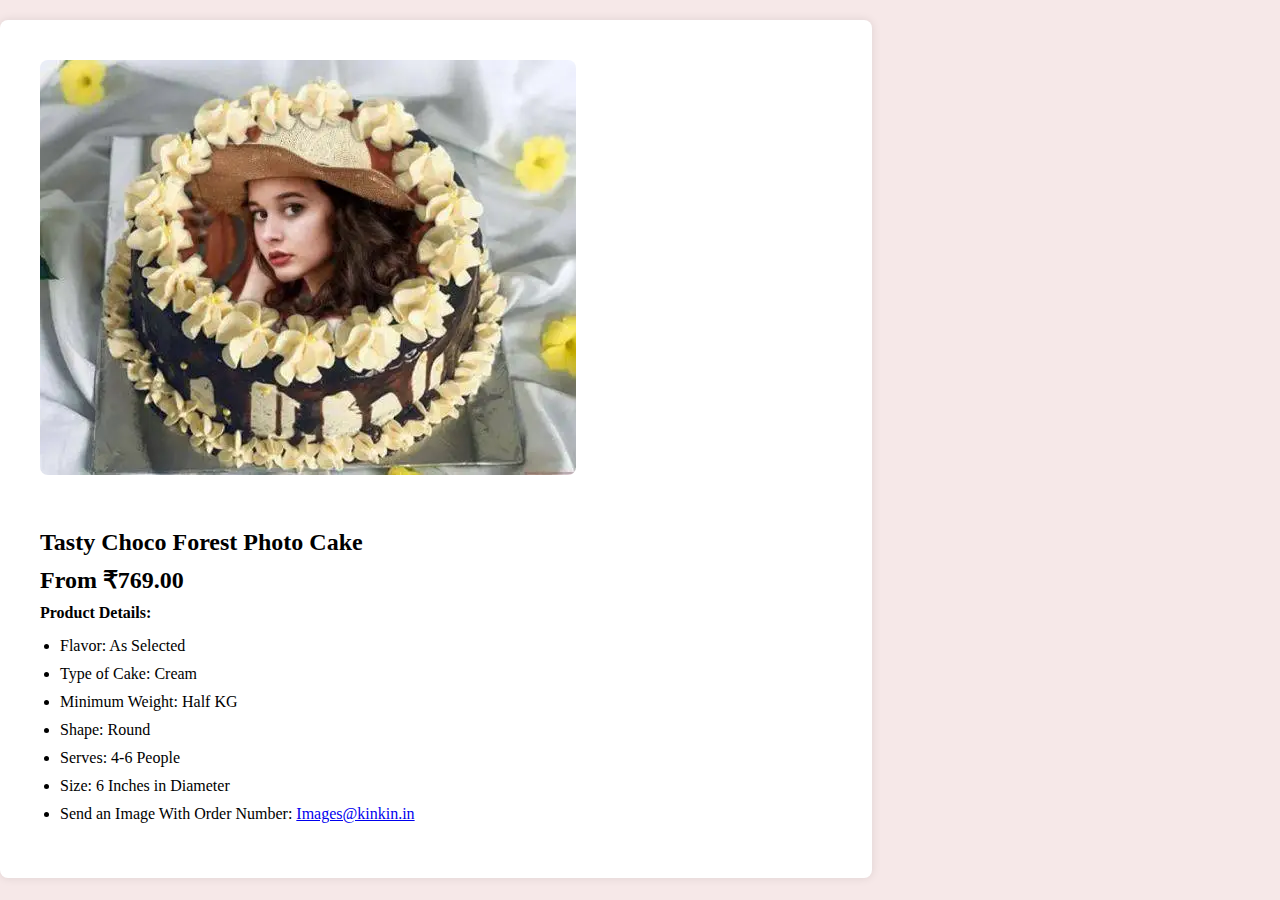
<file: product-1.html>
<!DOCTYPE html>
<html lang="en">
<head>
    <meta charset="UTF-8">
    <meta name="viewport" content="width=device-width, initial-scale=1.0">
    <title>Tasty Choco Forest Photo Cake</title>
    <style>
        body {
            background-color: #f6e8e8;
            margin: 0;
            /* display: flex; */
            justify-content: center;
            align-items: center;
            height: 100%;
        }
        .container {
    /* display: flex; */
    justify-content: space-between; /* Ensure even distribution */
    width: 65%;
    padding: 20px;
    background: #fff;
    border-radius: 8px;
    box-shadow: 0 0 10px rgba(0, 0, 0, 0.1);
    margin: 20px 0;
        }

       .image {
        width: 80%;
    flex: 1; /* Take up remaining space */
    padding: 20px;
    /* display: flex;
    justify-content: flex-start; */
    /* align-items: flex-start; */
}
        .image img {
            max-width: 100%;
            height: auto;
            border-radius: 8px;
        }
        .details {
            flex: 2;
            padding: 20px;
        }
        .details h2, .details p, .details ul {
            margin: 10px 0;
        }
        .details ul {
            list-style-type: disc;
            padding-left: 20px;
        }
        .details ul li {
            padding: 5px 0;
        }
        .card {
            display: flex;
            justify-content: space-between;
            align-items: center;
            padding: 10px;
            border: 1px solid #ccc;
            border-radius: 5px;
            margin: 10px 0;
        }
        .card div {
            flex: 1;
        }
        .card button {
            padding: 5px 10px;
            border: none;
            background: #007bff;
            color: white;
            border-radius: 5px;
            cursor: pointer;
        }
        .card button:hover {
            background: #0056b3;
        }
        input, textarea {
            width: 100%;
            padding: 10px;
            margin: 10px 0;
            border-radius: 5px;
            border: 1px solid #ccc;
        }
        .option-group {
            display: flex;
            flex-wrap: wrap;
            gap: 10px;
        }
        .option-group label {
            display: flex;
            align-items: center;
            justify-content: center;
            padding: 10px 20px;
            border: 1px solid #ccc;
            border-radius: 5px;
            cursor: pointer;
            background: #f8f8f8;
        }
        .option-group input {
            display: none;
        }
        .option-group input:checked + label {
            background: #007bff;
            color: white;
            border-color: #007bff;
        }
        .add-to-cart {
            display: flex;
            align-items: center;
            margin: 20px 0;
        }
        .add-to-cart input {
            width: 60px;
            margin-right: 10px;
        }
        .add-to-cart button {
            padding: 10px 20px;
            border: none;
            background: #28a745;
            color: white;
            border-radius: 5px;
            cursor: pointer;
        }
        .add-to-cart button:hover {
            background: #218838;
        }
    </style>
</head>
<body>
    <div class="container">
        <div class="row">
            <div class="col-md-6">
                <div class="image">
                    <img src="assets/product-1.webp" alt="Tasty Choco Forest Photo Cake">
                </div>
            </div>
            <div class="col-md-6">
                <div class="details">
                    <h2><b>Tasty Choco Forest Photo Cake</b></h2>
                    <h2><b>From ₹769.00</b></h2>
                    <p><b>Product Details:</b></p>
                    <ul>
                        <li>Flavor: As Selected</li>
                        <li>Type of Cake: Cream</li>
                        <li>Minimum Weight: Half KG</li>
                        <li>Shape: Round</li>
                        <li>Serves: 4-6 People</li>
                        <li>Size: 6 Inches in Diameter</li>
                        <li>Send an Image With Order Number: <a href="mailto:Images@kinkin.in">Images@kinkin.in</a></li>
                    </ul>
                </div>
            </div>
        </div>
    </div>
    
            <!-- <div class="card">
                <p>Use pincode to check delivery info</p>
                <input type="text" placeholder="Enter a pin code">
                <button>CHECK</button>
            </div>
            <p>Delivery is available to this area</p>
            <h3>SELECT DELIVERY TIME</h3>
            <div class="option-group">
                <input type="radio" id="delivery-time-1" name="delivery-time" value="standard">
                <label for="delivery-time-1">Standard 9am - 12pm</label>
                <input type="radio" id="delivery-time-2" name="delivery-time" value="12pm-4pm">
                <label for="delivery-time-2">12pm - 4pm</label>
                <input type="radio" id="delivery-time-3" name="delivery-time" value="4pm-8pm">
                <label for="delivery-time-3">4pm - 8pm</label>
            </div>
            <h3>SELECT WEIGHT</h3>
            <div class="option-group">
                <input type="radio" id="weight-1" name="weight" value="0.5kg">
                <label for="weight-1">0.5 KG</label>
                <input type="radio" id="weight-2" name="weight" value="1kg">
                <label for="weight-2">1 KG</label>
                <input type="radio" id="weight-3" name="weight" value="1.5kg">
                <label for="weight-3">1.5 KG</label>
                <input type="radio" id="weight-4" name="weight" value="2kg">
                <label for="weight-4">2 KG</label>
                <input type="radio" id="weight-5" name="weight" value="3kg">
                <label for="weight-5">3 KG</label>
            </div>
            <h3>SELECT FLAVOR</h3>
            <div class="option-group">
                <input type="radio" id="flavor-1" name="flavor" value="black-forest">
                <label for="flavor-1">Black Forest</label>
                <input type="radio" id="flavor-2" name="flavor" value="butterscotch">
                <label for="flavor-2">Butterscotch</label>
                <input type="radio" id="flavor-3" name="flavor" value="chocolate">
                <label for="flavor-3">Chocolate</label>
                <input type="radio" id="flavor-4" name="flavor" value="pineapple">
                <label for="flavor-4">Pineapple</label>
                <input type="radio" id="flavor-5" name="flavor" value="vanilla">
                <label for="flavor-5">Vanilla</label>
            </div>

            <h3>SELECT CHOICE</h3>
            <div class="option-group">
                <input type="radio" id="choice-1" name="choice" value="eggless">
                <label for="choice-1">Eggless</label>
                <input type="radio" id="choice-2" name="choice" value="normal">
                <label for="choice-2">Normal</label>
            </div>
            
            
            <h3>Select Delivery Date *</h3>
            <input type="date">
            <h3>Write Message On Gifts, Cakes & Flowers</h3>
            <textarea rows="4" placeholder="Enter your message here"></textarea>
            <div class="add-to-cart">
                <input type="number" value="1" min="1">
                <button>ADD TO CART</button>
            </div> -->
        </div>
    </div>
</body>
</html>
</file>
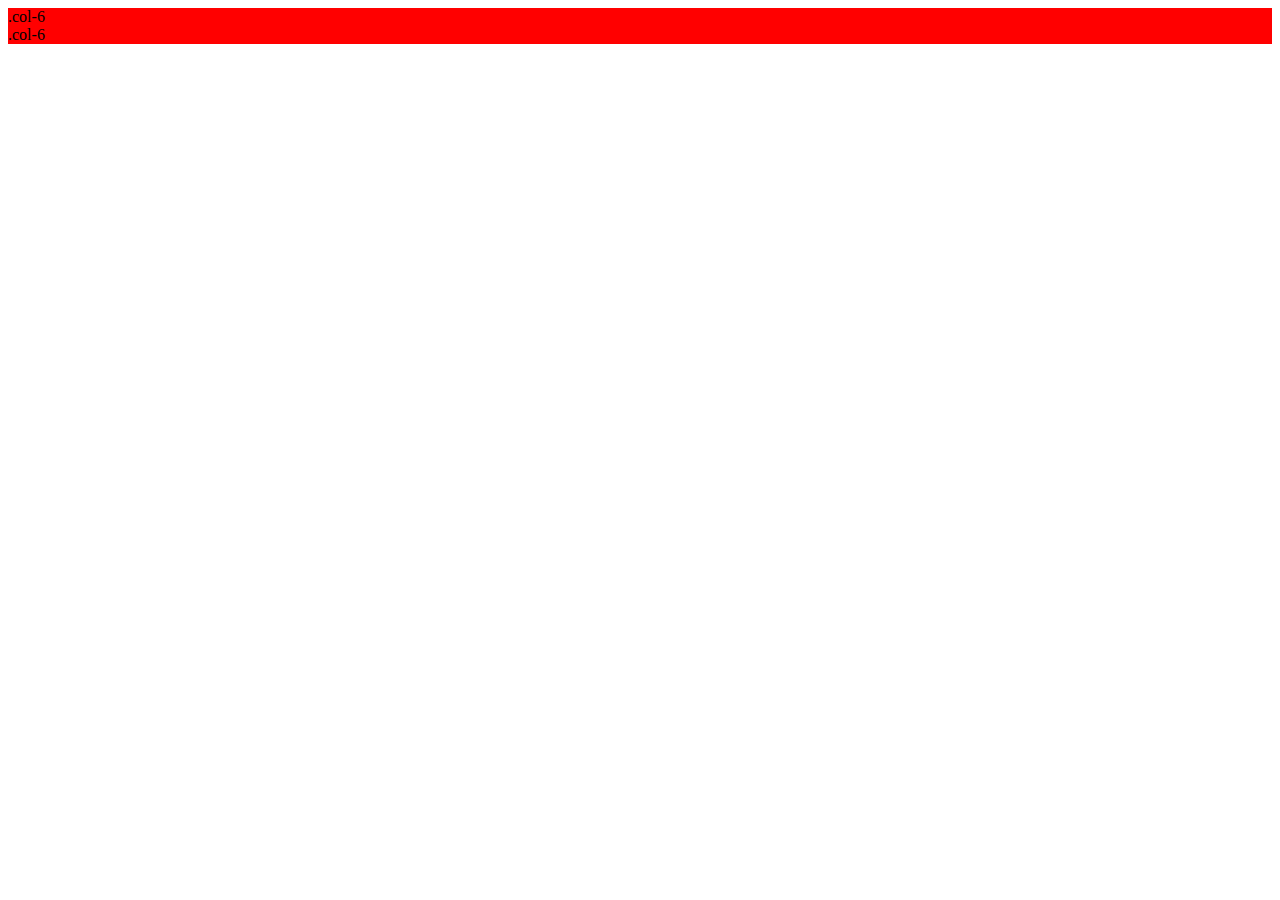
<file: product-2.html>
<!DOCTYPE html>
<html lang="en">
<head>
    <meta charset="UTF-8">
    <meta name="viewport" content="width=device-width, initial-scale=1.0">
    <title>
        Best Heart Shape Cake</title>
        <style>
.parent{
    background-color: green;

}
.child{
    background-color: red;
}

        </style>
</head>
<body>
    <!-- <div class="container">
<div class="row">
        <div class="col-md-6">
            <div class="image col">
                <img src="assets/product-1.webp" alt="Tasty Choco Forest Photo Cake">
            </div>
        </div>

        <div class="row">
            <div class="col-md-6">
                <div class="details col">
                    <h2><b>Tasty Choco Forest Photo Cake</b></h2>
                    <h2><b>From ₹769.00</b></h2>
                    <p><b>Product Details:</b></p>
                    <ul>
                        <li>Flavor: As Selected</li>
                        <li>Type of Cake: Cream</li>
                        <li>Minimum Weight: Half KG</li>
                        <li>Shape: Round</li>
                        <li>Serves: 4-6 People</li>
                        <li>Size: 6 Inches in Diameter</li>
                        <li>Send an Image With Order Number: <a href="mailto:Images@kinkin.in">Images@kinkin.in</a></li>
                    </ul>
                </div>
            </div>

        </div>
    </div>
    </div> -->
    <!-- <div class="parent bg-green container" style="width: 1000px;height: 3000px;" >
        <div class=" child row">
        <div class="sub-child bg-danger col" style="width: 200px;height: 200px;">bjsdjask</div>
        <div class="sub-child bg-primary col" style="width: 200px;height: 200px;">bjsdjask</div>
    </div>
    </div> -->
    <div class="container parent text-center bg-primary">
        <div class="row child bg-primary">
            <div class="col-6 bg-danger">.col-6</div>
            <div class="col-6 bg-danger">.col-6</div>
          </div>
</body>
</html>
</file>
